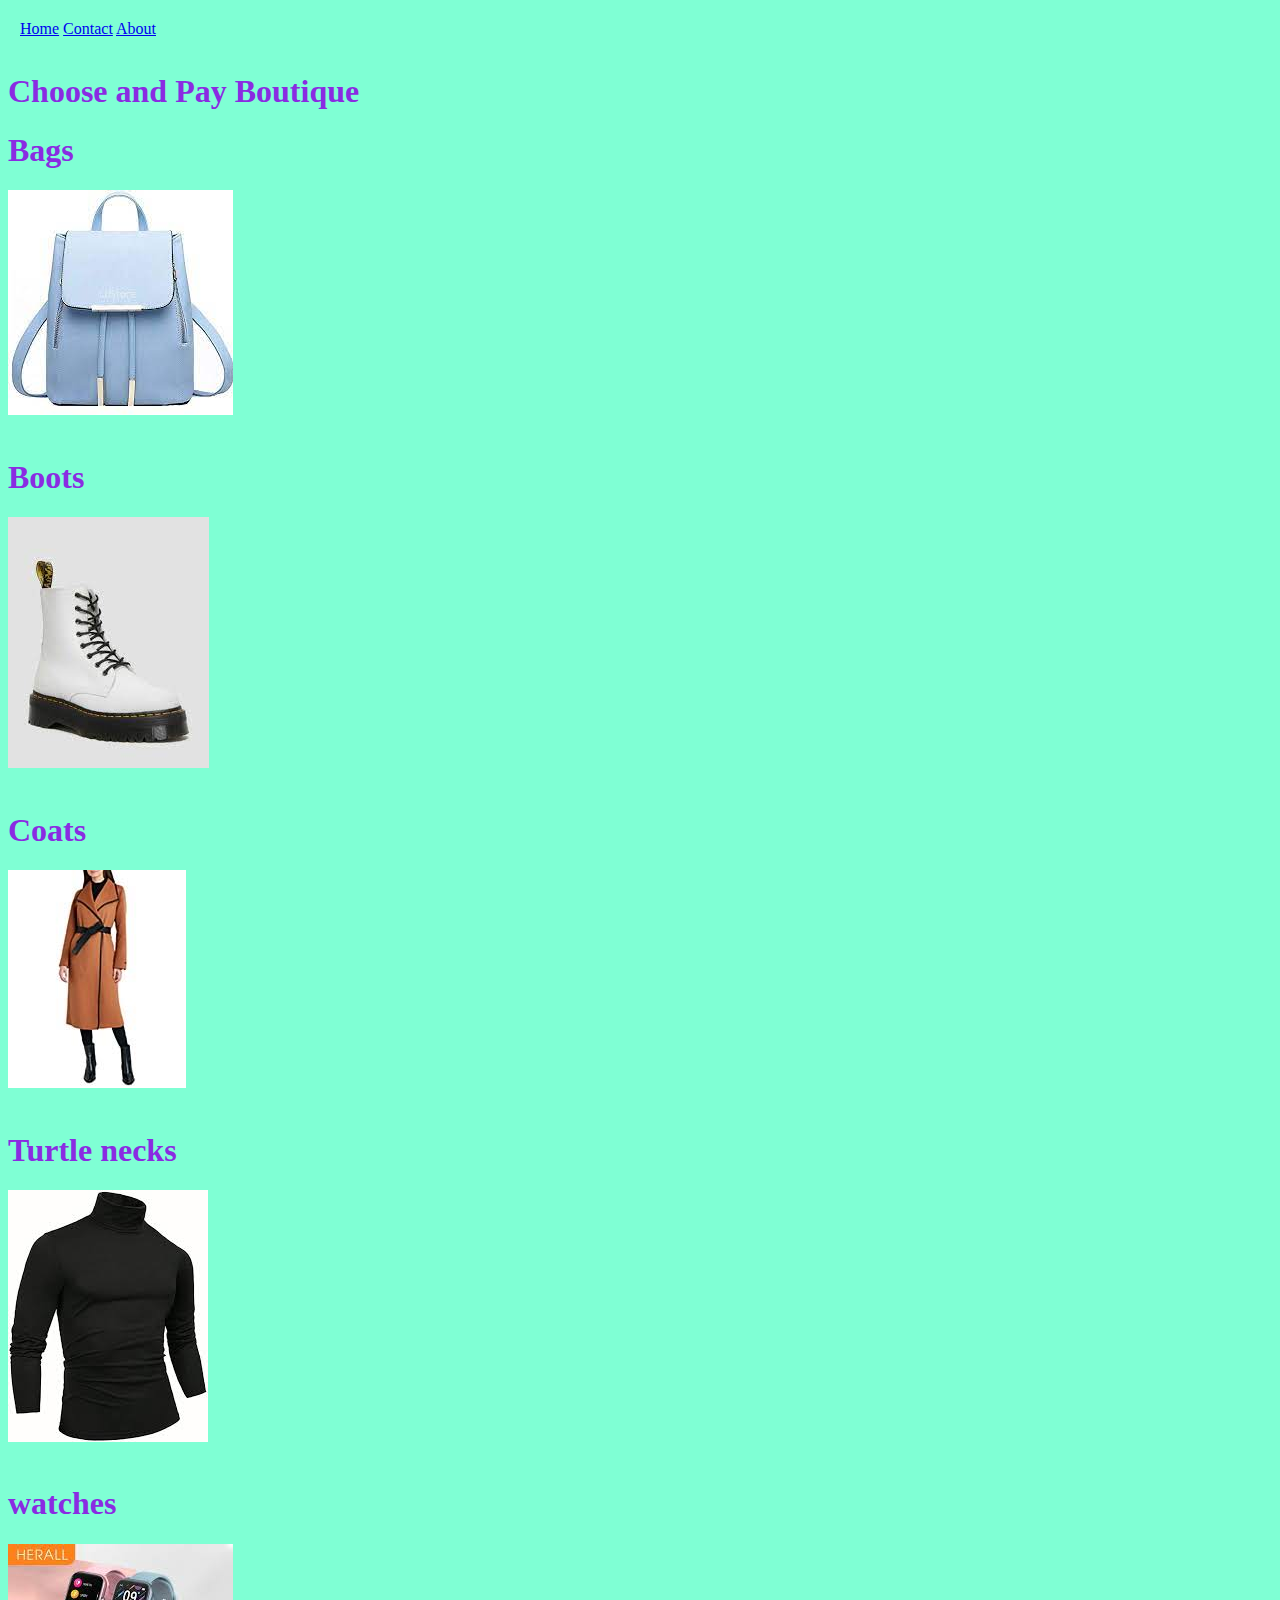
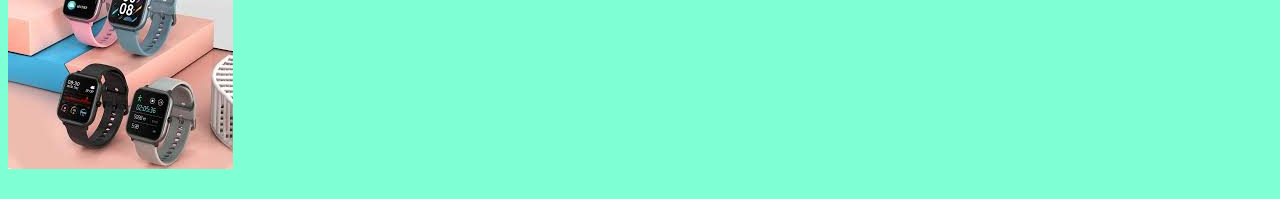
<file: index.html>
<!DOCTYPE html>
<html>
     <head>
          <link rel="stylesheet" href="style.css">
     </head>
     <body>
          <body style="background-color:aquamarine">
          <div id="menu-bar">
              <a href="index.html">Home</a>
              <a href="contact.html">Contact</a>
              <a href="about.html">About</a>
          </div>
          <h1>Choose and Pay Boutique</h1>

          <h1>Bags</h1>
          <a href="bags.html"><img src="images/Bag01.jpg"/></a>
          <br><br>  
          <h1>Boots</h1>
          <a href="boots.html"><img src="images/Boat 01.jpg"/></a>
          <br><br>
          <h1>Coats</h1>
          <a href="Coats.html"><img src="images/Coat 4.jpg"/></a>
          <br><br>
          <h1>Turtle necks</h1>
          <a href="turtle necks.html"><img src="images/Turt )1.jpg"/></a>
          <br><br>
          <h1>watches</h1>
          <a href="watches.html"><img src="images/Watch5.jpg"/></a>
          <br><br>
          </div>
     </body>
</html>
</file>
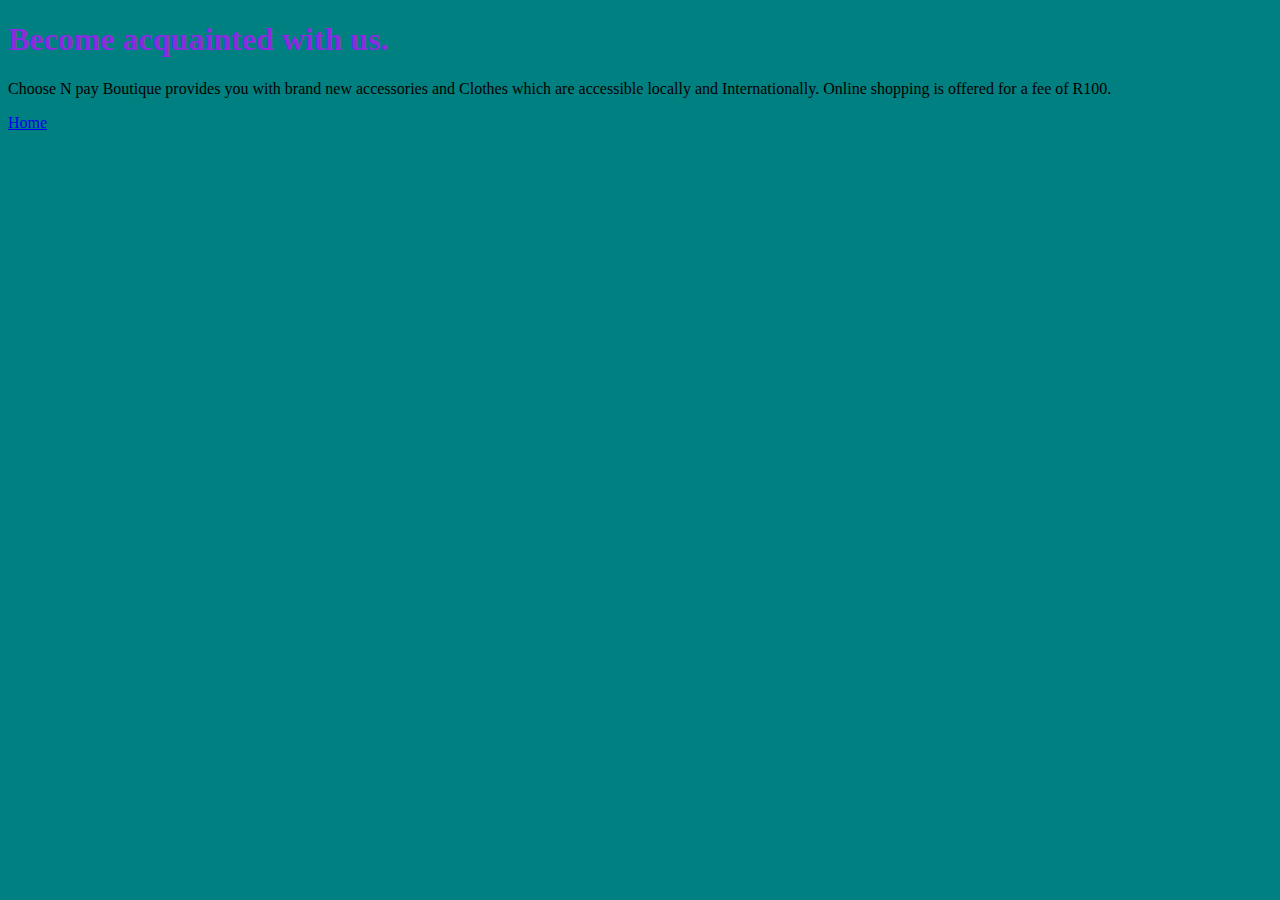
<file: about.html>
<!DOCTYPE html>
<html>
     <head>
          <link rel="stylesheet" href="style.css">
     </head>
     <body style="background-color: teal;">
      <h1>Become acquainted with us.</h1>
         <p>Choose N pay Boutique provides you with brand new accessories and Clothes which are accessible locally and Internationally. Online shopping is offered for a fee of R100.</p>
         <a href="index.html">Home</a>
     </body>
</html>
</file>
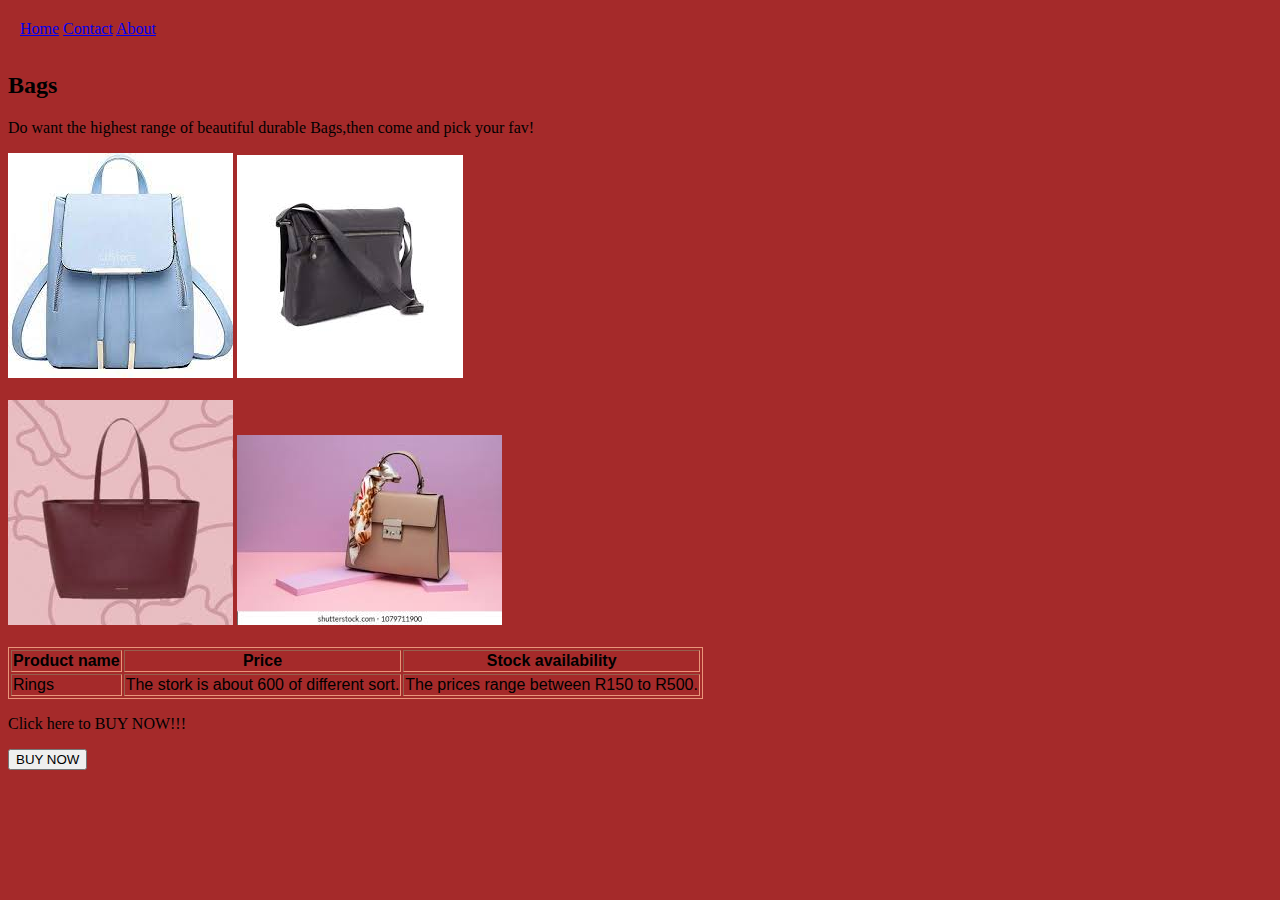
<file: bags.html>
<!DOCTYPE html>
<html>
     <head>
         <link rel="stylesheet" href="style.css">
     </head>
     <body style="background-color:brown">
    <div id="menu-bar">
      <a href="index.html">Home</a>
      <a href="contact.html">Contact</a>
      <a href="about.html">About</a>
    </div>
         <h2>Bags</h2>
         <p>Do want the highest range of beautiful durable Bags,then come and pick your fav!</p>
         <img src="images/Bag01.jpg">
         <img src="images/Bag2.jpg">
         <br><br>
         <img src="images/Bag03.jpg">
         <img src="images/bag 04.jpg">
         <br><br>
         <table border="1">
          <tr>
             <th>Product name</th>
             <th>Price</th>
             <th>Stock availability</th>
         </tr>
            <td>Rings</td>
            <td>The stork is about 600 of different sort.</td>
            <td>The prices range between R150 to R500.</td>
        </table>
        <p>Click here to BUY NOW!!!</p>
        <input type="submit" value="BUY NOW"/> 
     </body>
</html>
</file>
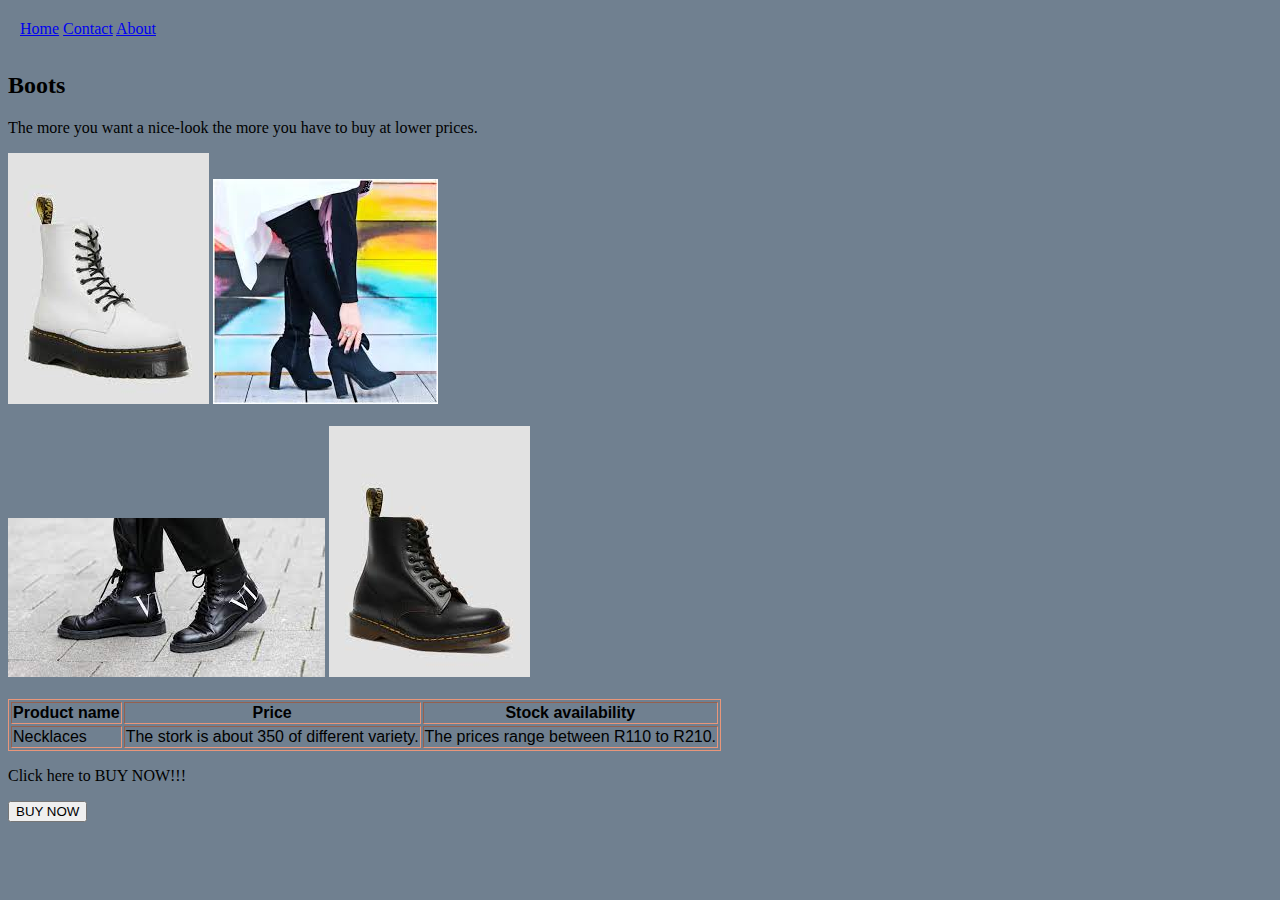
<file: boots.html>
<!DOCTYPE html>
<html>
     <head>
         <link rel="stylesheet" href="style.css">
     </head>
     <body style="background-color:slategrey">
    <div id="menu-bar">
      <a href="index.html">Home</a>
      <a href="contact.html">Contact</a>
      <a href="about.html">About</a>
    </div>
         <h2>Boots</h2>
         <p>The more you want a nice-look the more you have to buy at lower prices.</p>
         <img src="images/Boat 01.jpg">
         <img src="images/Boot 02.jpg">
         <br><br>
         <img src="images/boot%20%2003.jpg">
         <img src="images/Boot 04.jpg">
         <br><br>
         <table border="1">
          <tr>
             <th>Product name</th>
             <th>Price</th>
             <th>Stock availability</th>
         </tr>
            <td>Necklaces</td>
            <td>The stork is about 350 of different variety.</td>
            <td>The prices range between R110 to R210.</td>
        </table>
         <p>Click here to BUY NOW!!!</p>
         <input type="submit" value="BUY NOW"/> 
     </body>
</html>
</file>
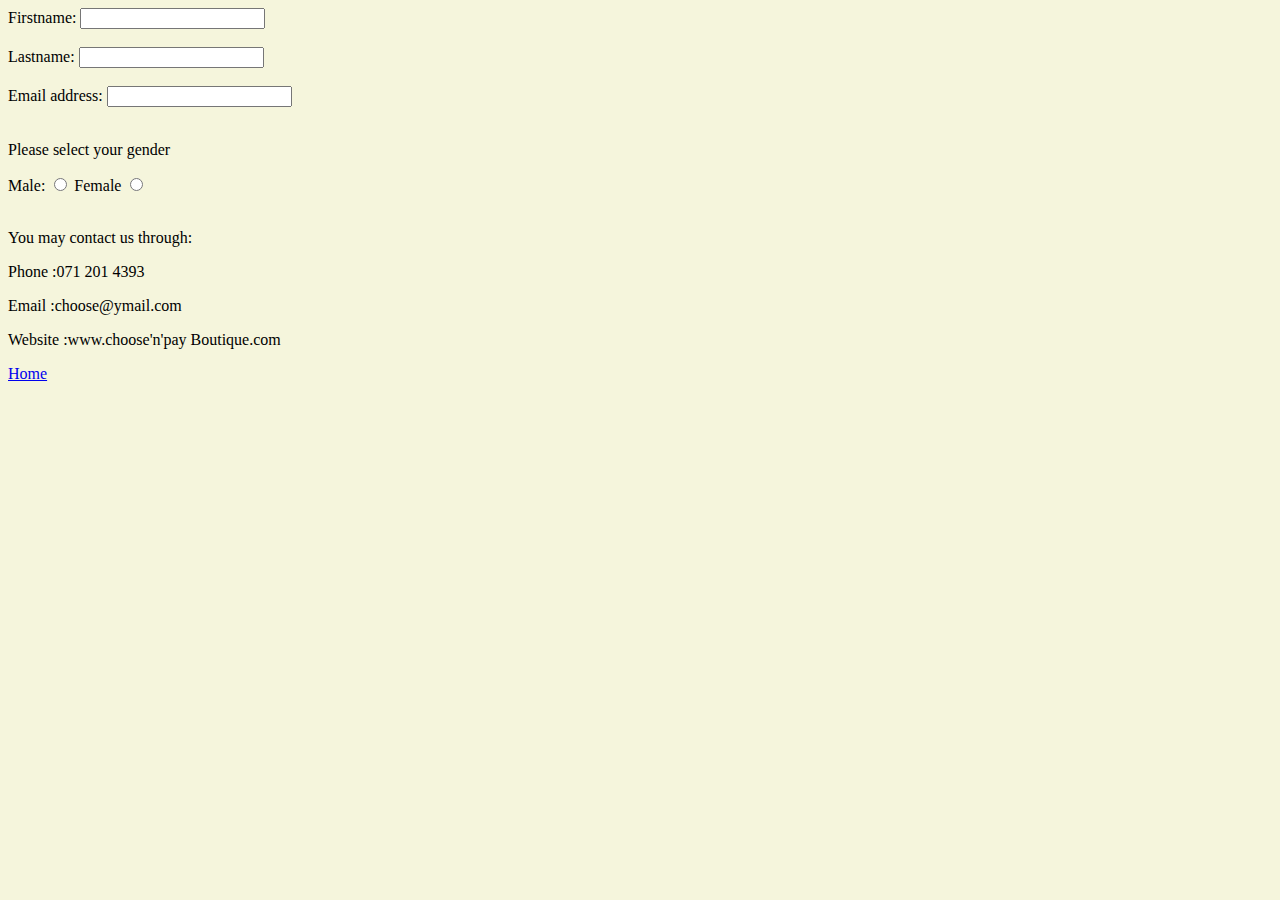
<file: contact.html>
<!DOCTYPE html>
<html>
     </head>
          <link rel="stylesheet" href="style.css">
     </head>
     <body style="background-color: beige;">
         <label for="firstname">Firstname: </label><input type="text"id="firstname"/>
         <br/><br/>
         <label for="lastname">Lastname: </label><input type="text"id="lastname"/>
         <br></br>
         <label for="email address">Email address: </label><input type="text"id="email address"/>
         <br/><br/>
         <p>Please select your gender</p>
         <label for ="male">Male: </label>
         <input type="radio"id="male" name="gender"/>
         <label for="female">Female</label>
         <input type="radio"id="female" name="gender"/>
         <br/><br/>
         <p>You may contact us through:</p>
         <p>Phone :071 201 4393</p>
         <p>Email :choose@ymail.com</p>
         <p>Website :www.choose'n'pay Boutique.com</p>
         <a href="index.html">Home</a>
     </body>
</html>
</file>
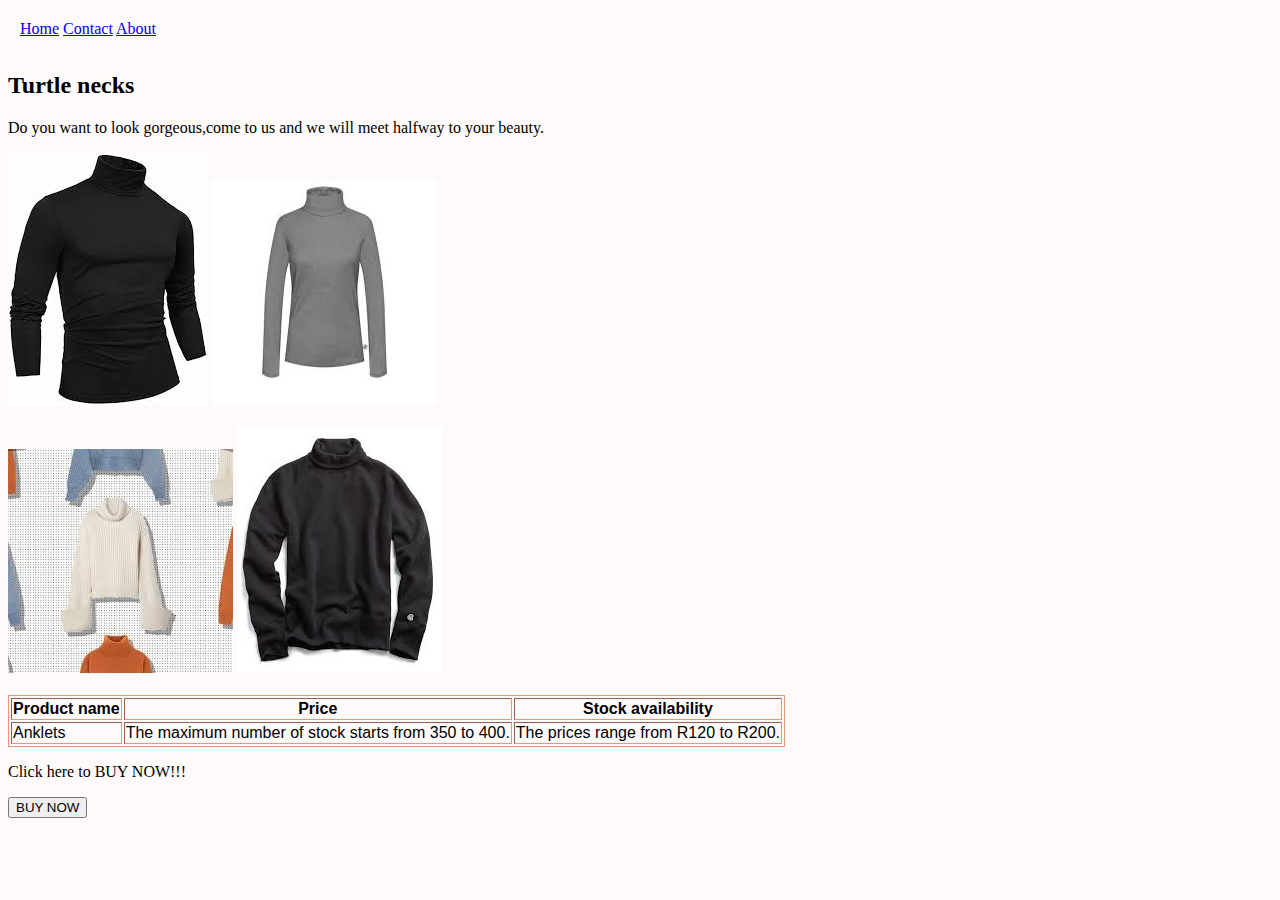
<file: turtlenecks.html>
<!DOCTYPE html>
<html>
     <head>
         <link rel="stylesheet" href="style.css">
     </head>
     <body style="background-color:snow">
    <div id="menu-bar">
      <a href="index.html">Home</a>
      <a href="contact.html">Contact</a>
      <a href="about.html">About</a>
    </div>
         <h2>Turtle necks</h2>
         <p>Do you want to look gorgeous,come to us and we will meet halfway to your beauty.</p>
         <img src="images/Turt )1.jpg">
         <img src="images/Turt 2.jpg">
         <br><br>
         <img src="images/Turt 3.jpg">
         <img src="images/Turt4.jpg">
         <br><br>
         <table border="1">
         <tbody>     
          <tr>
             <th>Product name</th>
             <th>Price</th>
             <th>Stock availability</th>
         </tr>
            <td>Anklets</td>
            <td>The maximum number of stock starts from 350 to 400.</td>
            <td>The prices range from R120 to R200.</td>
        </tbody>      
        </table>
          <p>Click here to BUY NOW!!!</p>
          <input type="submit" value="BUY NOW"/> 
     </body>
</html>
</file>
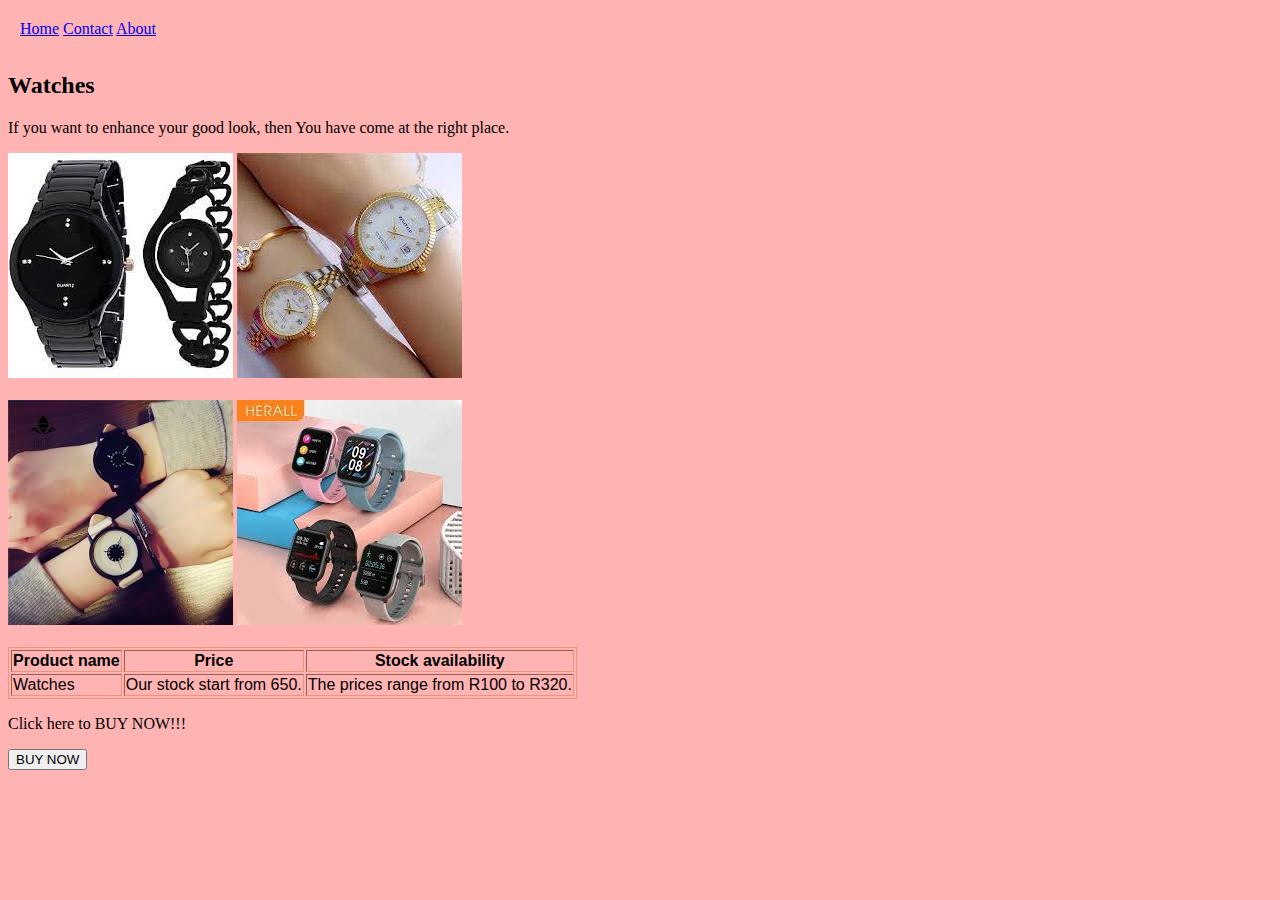
<file: watches.html>
<!DOCTYPE html>
<html>
     <head>
         <link rel="stylesheet" href="style.css">
     </head>
     <body style="background-color:rgba(255, 71, 71, 0.411)">
    <div id="menu-bar">
      <a href="index.html">Home</a>
      <a href="contact.html">Contact</a>
      <a href="about.html">About</a>
    </div>
         <h2>Watches</h2>
         <p>If you want to enhance your good look, then You have come at the right place.</p>
         <img src="images/Watch2.jpg">
         <img src="images/Watch3.jpg">
         <br><br>
         <img src="images/Watch4.jpg">
         <img src="images/Watch5.jpg">
         <br><br>
         <table border="1">
          <tr>
             <th>Product name</th>
             <th>Price</th>
             <th>Stock availability</th>
         </tr>
            <td>Watches</td>
            <td>Our stock start from 650.</td>
            <td>The prices range from R100 to R320.</td>
        </table>
         <p>Click here to BUY NOW!!!</p>
         <input type="submit" value="BUY NOW"/> 
     </body>
</html>
</file>
<file: style.css>
body{
    width: 100%;
    background-color: grey;
    
}

h1{
    color:blueviolet;
}
  
h2{
   color:black;
}

#menu-bar{
    width: 40%;
    height: 20px;
    padding: 12px;

}

#menu a{
    color:darkorchid;
    font-family:Verdana, Geneva, Tahoma, sans-serif;
    font-size: 18px;
    text-decoration: none;
    font-weight: 800px;
    padding-left: 30px;
    padding-right: 10px;

}

#menu a:hover{
    color:darksalmon;
}
     
table{
    font-family:Verdana, Geneva, Tahoma, sans-serif;
    border-collapse: sans-serif;
    border-width: 1px;
    border-style: solid;
    border-color:darksalmon;

}
p {
    color:black;
    font: size 20px;
    font-weight: 400;
}
</file>
